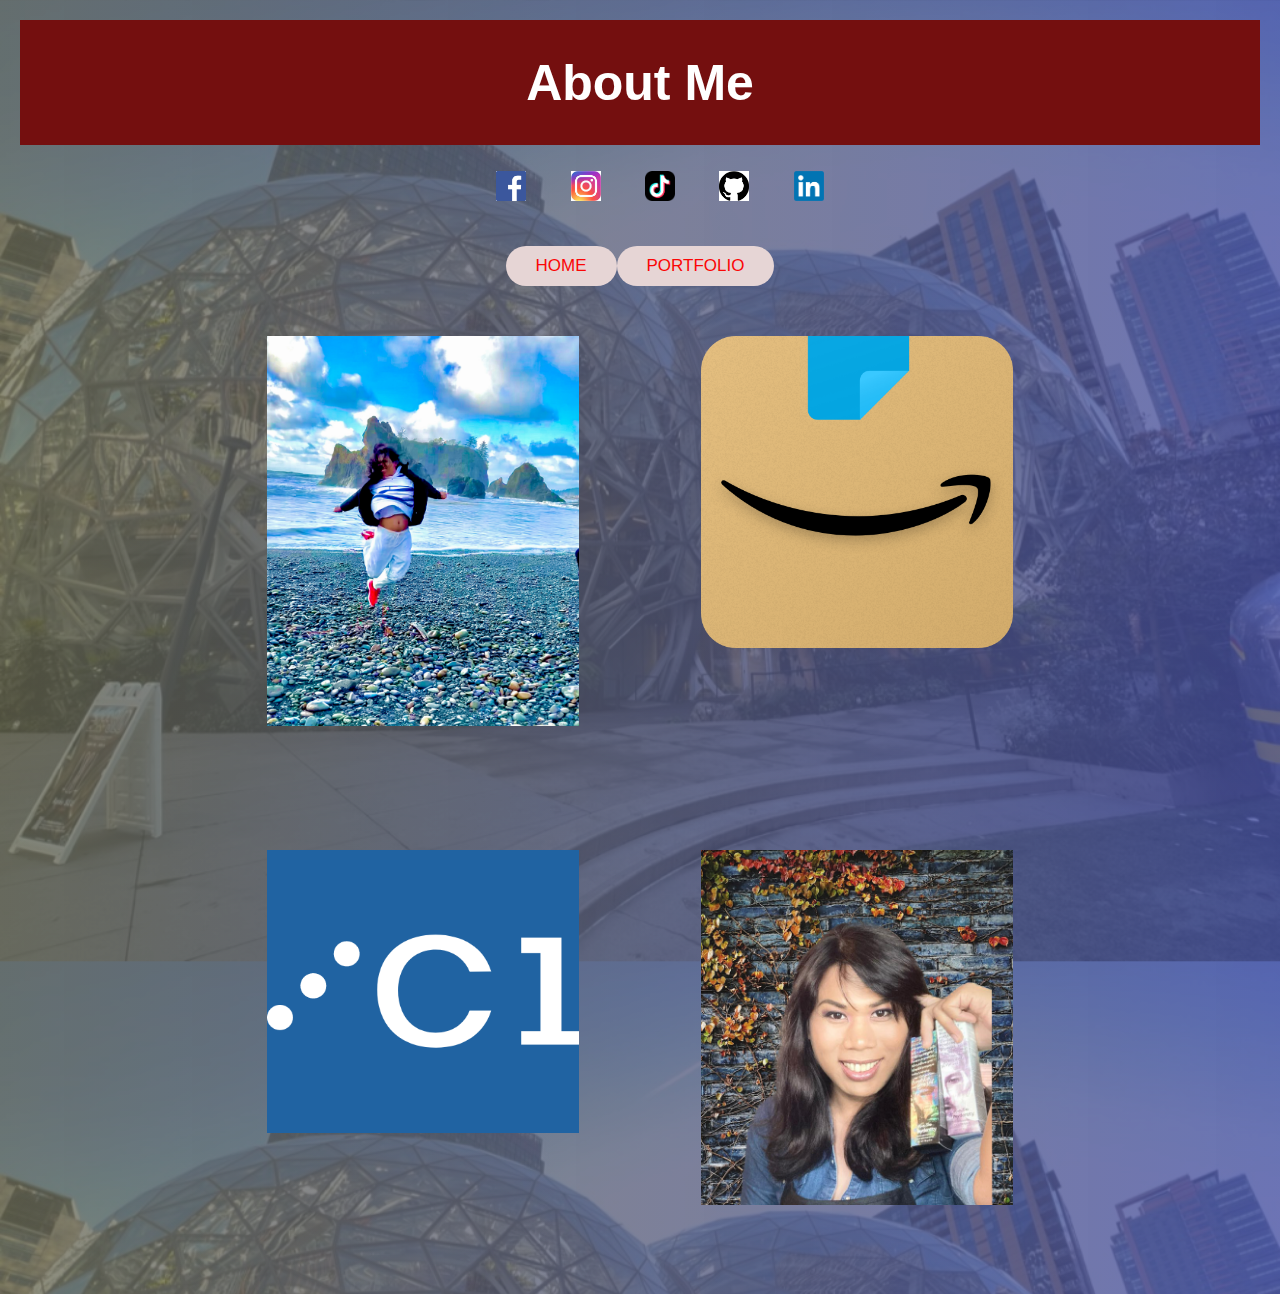
<file: pages/about.html>
<!DOCTYPE html>
<html lang="en">
  <head>
    <meta charset="UTF-8" />
    <meta http-equiv="X-UA-Compatible" content="IE=edge" />
    <meta name="viewport" content="width=device-width, initial-scale=1.0" />
    <title>About Maui</title>
    <link rel="stylesheet" href="../stylesheets/about.css" />
  </head>

  <!-- ====================fun facts================= -->

  <body>
    <section id="head">
      <div>
        <h1>About Me</h1>
      </div>
    </section>
    <section>
      <nav>
        <ul>
          <li>
            <a href="https://www.facebook.com/mauibautista101"
              ><img src="../assets/logo/facebook.png" class="facebook"
            /></a>
          </li>
          <li>
            <a href="https://www.instagram.com/prettyyurimari/"
              ><img src="../assets/logo/insta.jpeg" class="instagram"
            /></a>
          </li>
          <li>
            <a href="https://www.tiktok.com/@mauibautista6"
              ><img src="../assets/logo/tiktok.png" class="tiktok"
            /></a>
          </li>
          <li>
            <a href="https://github.com/mherdy2"
              ><img src="../assets/logo/github.png" class="github"
            /></a>
          </li>
          <li>
            <a href="https://www.linkedin.com/in/marlonbautista/"
              ><img src="../assets/logo/linkedin-logo.png" class="linkedin"
            /></a>
          </li>
        </ul>
      </nav>
    </section>

    <section class="button">
      <a href="../index.html" class="bton btn-b2mp">Home</a>
      <a href="../pages/portfolio.html" class="bton btn-about">Portfolio</a>
    </section>

    <!-- ==================about me ====================== -->

    <section class="wrapper">
      <div class="card">
        <img src="../assets/pictures/maui2.jpg" class="icon" />
        <div class="info">
          <h1>Traveller</h1>
          <p>
            Loves to travel with friends and family, enjoying the view what nature has to offer! A great stress reliever.
          </p>
          <a
            href="https://www.wildernessinquiry.org/itinerary/olympic-national-park-hike-and-explore/?gad=1&gclid=Cj0KCQjwla-hBhD7ARIsAM9tQKvWnZL0kxTMfzyp2AF--WqyFM2hb3JfNIBIhaFjBzwP_zktFyf5Pm0aAlEcEALw_wcBß"
            class="btn"
            >read more</a
          >
        </div>
      </div>

      <div class="card">
        <img src="../assets/logo/amazon.png" class="icon" />
        <div class="info">
          <h1>AMAZON Fullfilment Center</h1>
          <p>Ambassador, Problem Solver and Processs Guide</p>
          <a href="#" class="btn"
            >read more</a>
        </div>
      </div>
    </section>

    <section class="wrapper2">    
      <div class="card">       
        <img src="../assets/logo/c1.png" class="icon"/>
        <div class="info">
          <h1>Data Analyst</h1>
          <p>  Studied and finished Data Analytics at Correlation One in 2022.</p>
          <a href="https://www.correlation-one.com" class="btn">read more</a>
        </div>
      </div>
        
      <div class="card">       
        <img src="../assets/pictures/maui.JPEG" class="icon" />
        <div class="info">
          <h1>Hairdresser</h1>
          <p>  Studied Cosmetologoy in 2000, now having my own Salon with diverse
          clientel giving excellent services.</p>
          <a href="https://www.facebook.com/mauibautista101/" class="btn">read more</a>
        </div>
      </div>   
      </div>    
    </section>
  </body>
</html>
</file>
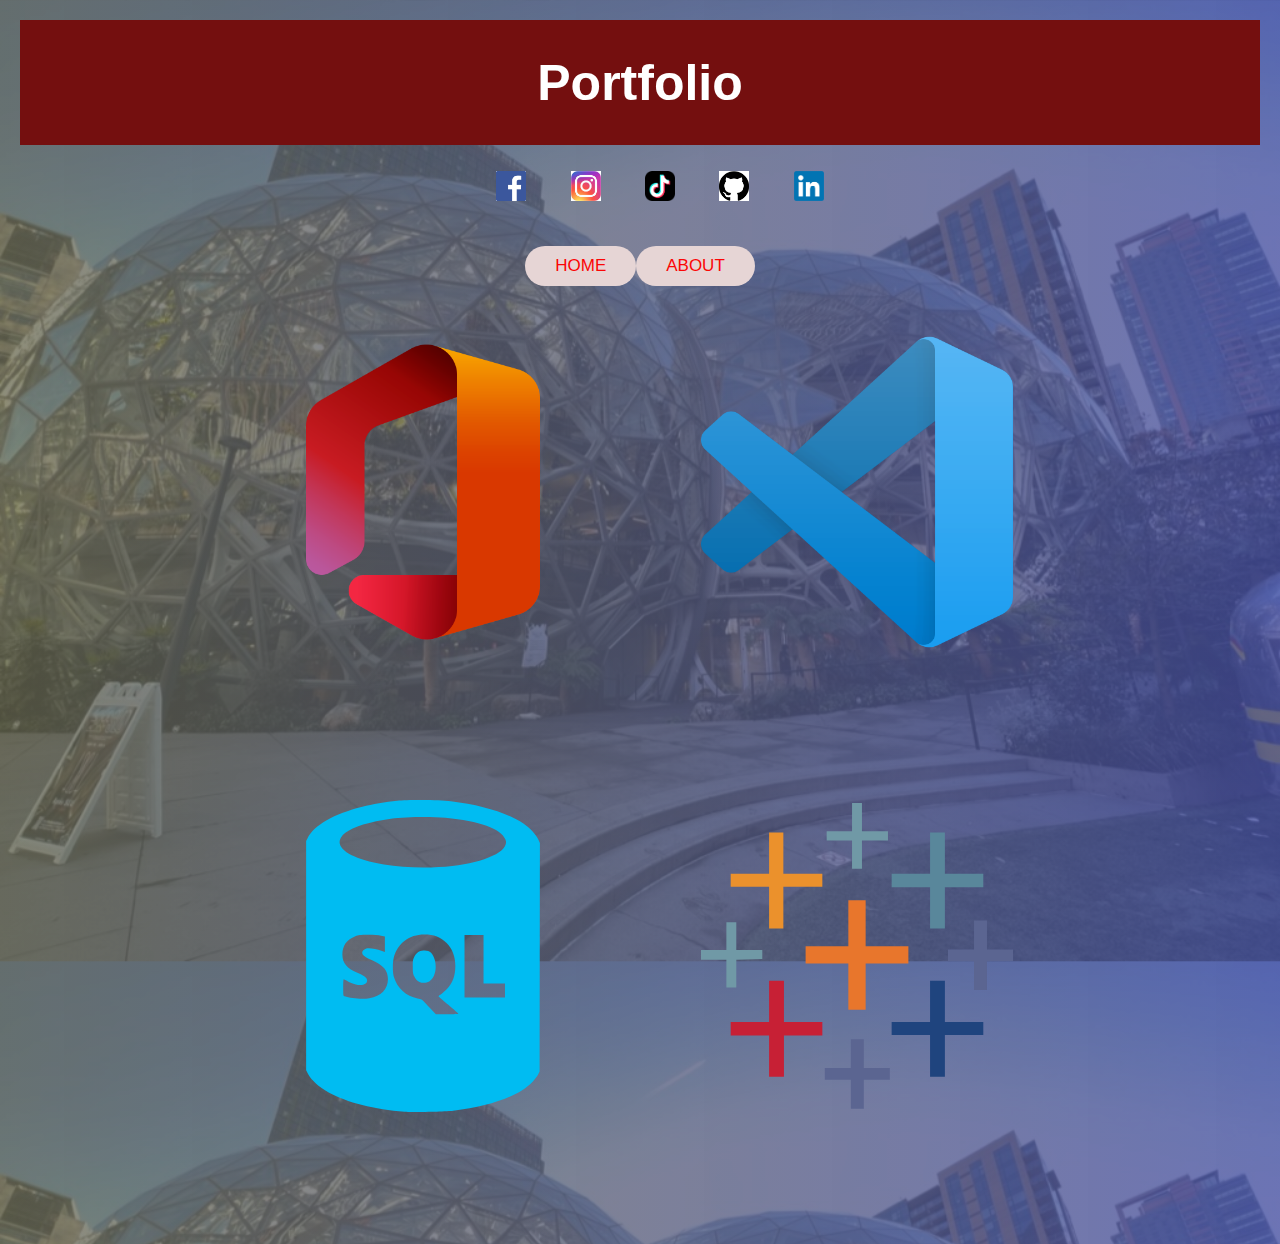
<file: pages/portfolio.html>
<!DOCTYPE html>
<html lang="en">
  <head>
    <meta charset="UTF-8" />
    <meta http-equiv="X-UA-Compatible" content="IE=edge" />
    <meta name="viewport" content="width=device-width, initial-scale=1.0" />
    <title>My Portfolio</title>
    <link rel="stylesheet" href="../stylesheets/about.css"">
  </head>

  <!-- ====================Achievements================= -->

  <body>
    <section id="head">
      <div>
        <h1>Portfolio</h1>
      </div>
    </section>
    <section>
      <nav>
        <ul>
          <li>
            <a href="https://www.facebook.com/mauibautista101"
              ><img src="../assets/logo/facebook.png" class="facebook"
            /></a>
          </li>
          <li>
            <a href="https://www.instagram.com/prettyyurimari/"
              ><img src="../assets/logo/insta.jpeg" class="instagram"
            /></a>
          </li>
          <li>
            <a href="https://www.tiktok.com/@mauibautista6"
              ><img src="../assets/logo/tiktok.png" class="tiktok"
            /></a>
          </li>
          <li>
            <a href="https://github.com/mherdy2"
              ><img src="../assets/logo/github.png" class="github"
            /></a>
          </li>
          <li>
            <a href="https://www.linkedin.com/in/marlonbautista/"
              ><img src="../assets/logo/linkedin-logo.png" class="linkedin"
            /></a>
          </li>
        </ul>
      </nav>
    </section>

    <section class="button">
      <a href="../index.html" class="bton btn-b2mp">Home</a>
      <a href="../pages/about.html" class="bton btn-about">About</a>
    </section>

    <!-- =====================portfolio========================== -->

    <section class="wrapper">
      <div class="card">
        <img src="../assets/logo/Microsoft_Office.svg.png" class="icon" />
        <div class="info">
          <h1>Microsoft Office</h1>
          <p>Proficient in microsoft ofice.</p>
          <a href="#" class="btn">read more</a>
        </div>
      </div>

      <div class="card">
        <img src="../assets/logo/vscode.png" class="icon" />
        <div class="info">
          <h1>Visual Studio Code</h1>
          <p>Knowledge in Visual Studio Code.</p>
          <a href="#" class="btn">read more</a>
        </div>
      </div>
    </section>

    <section class="wrapper">
      <div class="card">
        <img src="../assets/logo/sql-database-generic.svg" class="icon" />
        <div class="info">
          <h1>SQL</h1>
          <p>
            Managing relational databases and perform various operations on the
            data in them.
          </p>
          <a href="#" class="btn">read more</a>
        </div>
      </div>

      <div class="card">
        <img src="../assets/logo/tableau-icon.svg" class="icon" />
        <div class="info">
          <h1>Tableau</h1>
          <p>
            Proficient in creating graphs on tableau and analysing data
            structures!
          </p>
          <a href="#" class="btn">read more</a>
        </div>
      </div>
    </section>
  </body>
</html>
</file>
<file: stylesheets/about.css>
body {
  margin: 0px;
  padding: 20px;
  box-sizing: border-box;
  font-family: Verdana, Geneva, Tahoma, sans-serif;
  position: relative;
  width: 100%;
  height: 100vh;
  background-image: linear-gradient(
      to right,
      rgba(105, 105, 83, 0.761),
      rgba(72, 81, 162, 0.799)
    ),
    url(../assets/backgroud/amazon.jpeg);

  background-size: cover;
  justify-content: center;
  color: #fff;
}

/*===================== great outdoors====================== */
#head {
  justify-content: center;
  display: flex;
  background-color: #740f0f;
  font-size: 25px;
  font-family: "Lucida Sans", "Lucida Sans Regular", "Lucida Grande",
    "Lucida Sans Unicode", Geneva, Verdana, sans-serif;
}

/* ===================logo============== */

nav {
  display: flex;
  justify-content: center;
  margin: auto;
}
nav ul li {
  display: inline-block;
  list-style: none;
  text-decoration: none;
  padding: 10px 20px;
}

.facebook,
.instagram,
.tiktok,
.github,
.linkedin {
  width: 30px;
}

a {
  text-decoration: none;
}

/* ====================pictures===================== */
.wrapper {
  display: flex;
  width: 70%;
  justify-content: space-around;
  margin-left: auto;
  margin-right: auto;
}
.wrapper2 {
  display: flex;
  width: 70%;
  justify-content: space-around;
  margin-top: 50px;
  margin-left: auto;
  margin-right: auto;
}

.card {
  margin: 20px 10px;
  width: 280px;
  height: 360px;
  padding: 2rem 1rem;
  background: transparent;
  position: relative;
  display: flex;
  align-items: flex-end;
  /* box-shadow: 0px 7px 10px rgba(0, 0, 0, 0.5); */
  transition: 0.5s ease-in-out;
  border-radius: 20%;
}

.card:hover {
  transform: translateY(20px);
}

.card:before {
  content: "";
  position: absolute;
  top: 0;
  left: 0;
  display: block;
  width: 100%;
  height: 100%;
  background: linear-gradient(
    to bottom,
    rgba(113, 124, 110, 0.224),
    rgb(24, 25, 24)
  );
  z-index: 2;
  transition: 0.5s all;
  opacity: 0;
}

.card:hover:before {
  opacity: 1;
}

.card img {
  /* margin: 15px;  */
  /* width: 100%;
  height: 100%; */
  object-fit: cover;
  position: absolute;
  top: 0;
  left: 0;
}

.card .info {
  position: relative;
  z-index: 3;
  color: #fff;
  opacity: 0;
  transform: relativeY(30px);
  transition: 0.5s all;
}
.card:hover .info {
  opacity: 1;
  transform: relativeY(0px);
}

.card .info h1 {
  margin: 0%;
}

.card .info p {
  letter-spacing: 1px;
  font-size: 15px;
  margin-top: 8px;
  margin-bottom: 20px;
}

.card .info .btn {
  text-decoration: none;
  padding: 0.5rem 1rem;
  background: #f50404db;
  color: #fff;
  font-size: 14px;
  font-weight: bold;
  cursor: pointer;
  transition: 0.4s ease-in-out;
}

.card .info .btn:hover {
  box-shadow: 0px 7px 10px rgba(0, 0, 0, 0.5);
}

/* /* ====================Buttons========================= */

.bton {
  margin-top: 15px;
  font-size: 14px;
  padding: 10px 30px;
  cursor: pointer;
  font-weight: 400;
  color: rgb(251, 6, 6);
  border-radius: 30px;
  transition: all 0.2s linear;
  -webkit-transition: all o.2s linear;
  -moz-transition: all 0.2s linear;
  -o-transition: all 0.2s linear;
  display: inline-block;
  margin-bottom: 30px;
}

.btn-4polio {
  background-color: rgb(230, 213, 213);
  position: relative;
  z-index: 1;
  font-size: 17px;
  text-transform: uppercase;
  margin-left: 20px;
}

.btn-4polio:hover {
  color: #f6eeef;
  background: red;
  border: 1px dotted #f63854;
  box-shadow: 0 6px 22px rgba(0, 0, 0, 0.1);
}

.btn-b2mp {
  background-color: rgb(230, 213, 213);
  position: relative;
  z-index: 1;
  font-size: 17px;
  text-transform: uppercase;
}

.btn-b2mp:hover {
  color: #f6eeef;
  background: red;
  border: 1px dotted #f63854;
  box-shadow: 0 6px 22px rgba(0, 0, 0, 0.1);
}

.btn-about {
  background-color: rgb(230, 213, 213);
  position: relative;
  z-index: 1;
  font-size: 17px;
  text-transform: uppercase;
}

.btn-about:hover {
  color: #f6eeef;
  background: red;
  border: 1px dotted #f63854;
  box-shadow: 0 6px 22px rgba(0, 0, 0, 0.1);
}

.button {
  display: flex;
  width: 70%;
  justify-content: center;
  margin-left: auto;
  margin-right: auto;
}

.icon {
  max-width: 100%;
  min-width: 75%;
}
</file>
